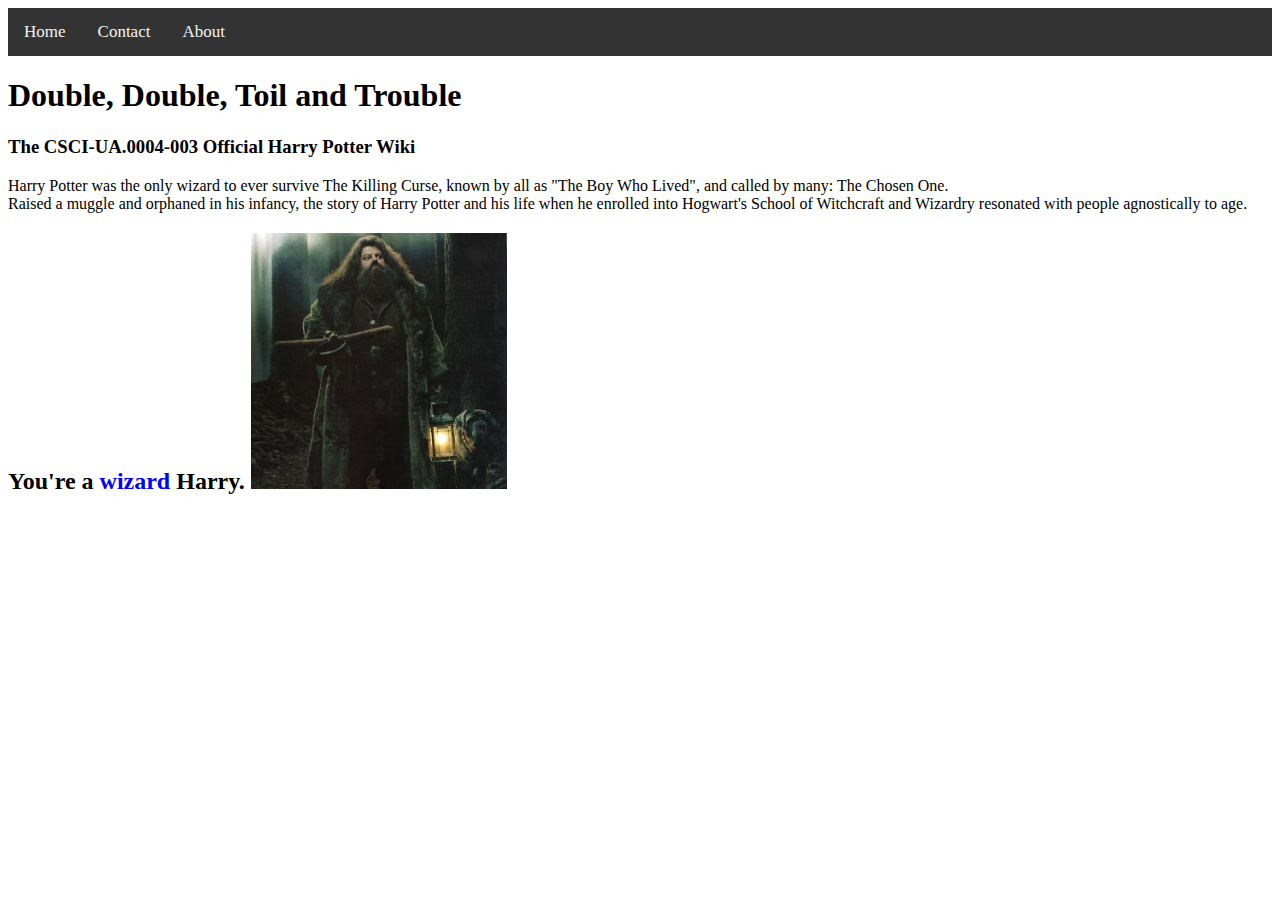
<file: index.html>
<!DOCTYPE html>
<html lang="en">
<head>
	<meta charset="utf-8">
	<title>Harry Potter Wiki: Home</title>
	<link rel="stylesheet" type="text/css" href="style.css">
</head>
<body>
	<div class="topnav">
  		<a class="#active" href="index.html">Home</a>
  		<a href="contact.html">Contact</a>
  		<a href="about.html">About</a>
	</div>
	<header>
    	<h1>Double, Double, Toil and Trouble</h1>
    	<h3>The CSCI-UA.0004-003 Official Harry Potter Wiki</h3>
    	<p>
    		Harry Potter was the only wizard to ever survive The Killing Curse, known by all as "The Boy Who Lived", and called by many: The Chosen One.
    		<br>
    		Raised a muggle and orphaned in his infancy, the story of Harry Potter and his life when he enrolled into Hogwart's School of Witchcraft and Wizardry resonated with people agnostically to age.
    		<br>
    	</p>
   </header>
	<main>
	   <h2>
	   	You're a <span style="color:blue">wizard</span> Harry.
	   	<img src="assets/img/rubeus.jpg" alt="Rubeus Hagrid, Keeper of Keys and Grounds Of Hogwarts" height="256" width="256">
	   	</h2>
	</main>
	</body>
</html>
</file>
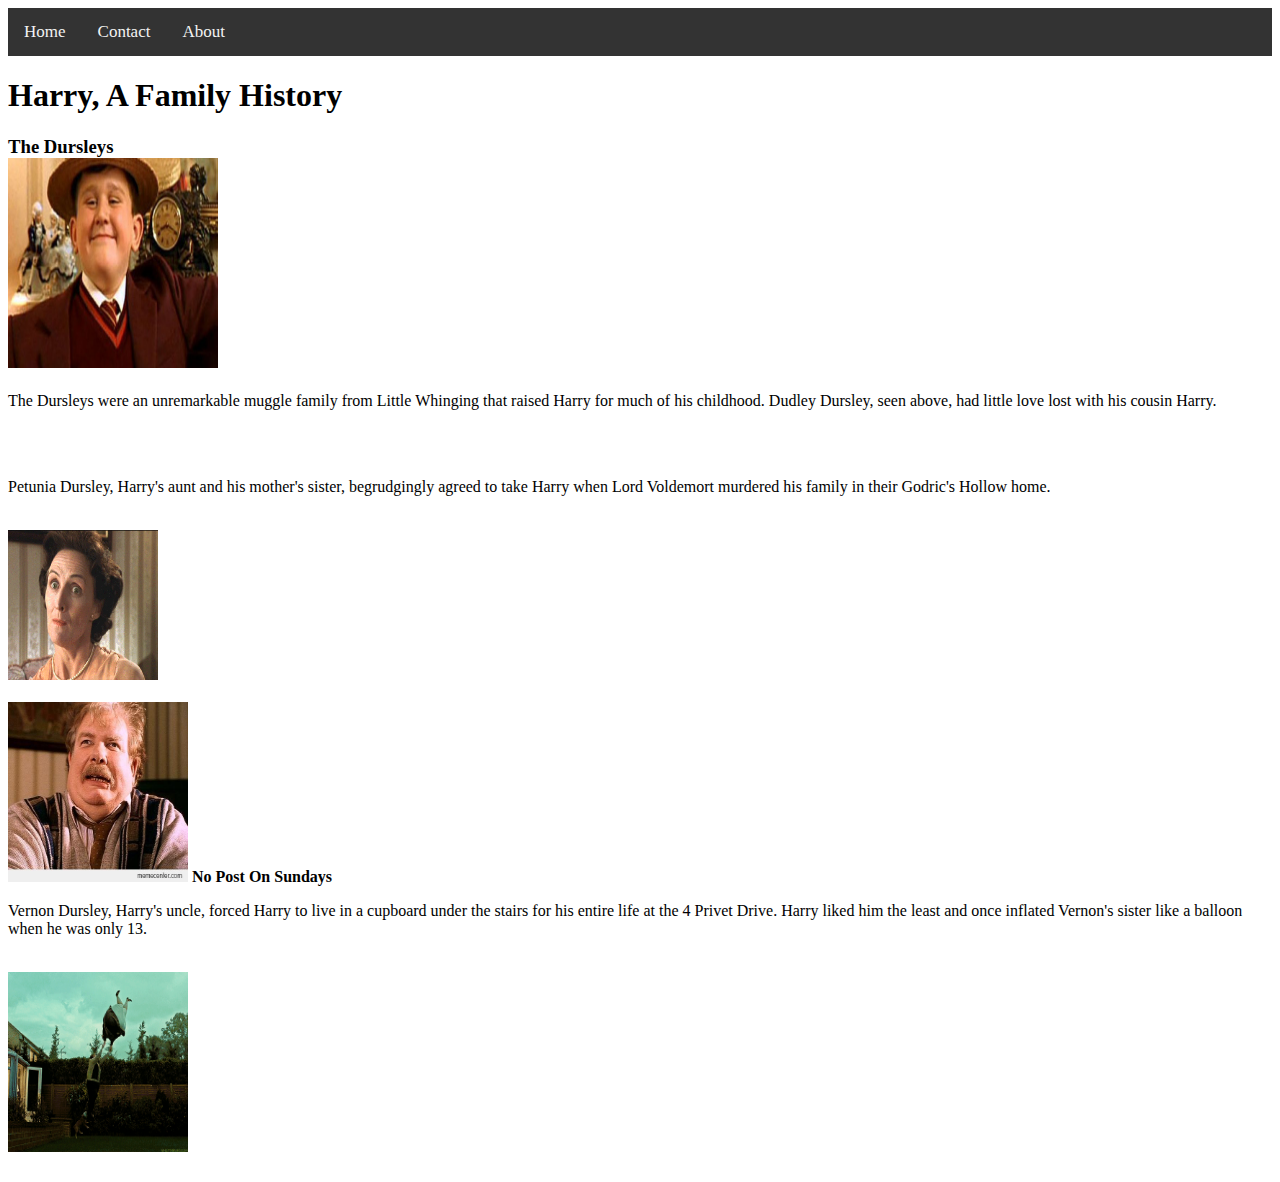
<file: about.html>
<!DOCTYPE html>
<html lang="en">
<head>
	<meta charset="utf-8">
	<title>Harry Potter Wiki: About</title>
	<link rel="stylesheet" type="text/css" href="style.css">
</head>
<body>
	<div class="topnav">
  		<a href="index.html">Home</a>
  		<a href="contact.html">Contact</a>
  		<a class="#active" href="about.html">About</a>
	</div>
	<header>
    	<h1>Harry, A Family History</h1>
   </header>
	<main>
	   <h3>
	   		The Dursleys
	   		<br>
	   		<img src="assets/img/dudley.jpg" alt="Dumpy Dudley Dursley" height="210" width="210">
	   	</h3>
	   		<div class="aboutDesc">
	   			<p> 
	   				The Dursleys were an unremarkable muggle family from Little Whinging that raised Harry for much of his childhood. Dudley Dursley, seen above, had little 	love lost with his cousin Harry. 
	   			</p>
	   			<br>
	   			<br>
	   			<p>
	   				Petunia Dursley, Harry's aunt and his mother's sister, begrudgingly agreed to take Harry when Lord Voldemort murdered his family in their Godric's Hollow home.
	   			</p>
	   			<br>
	   			<img src="assets/img/petunia.png" alt="Petunia, the evil aunt" height="150" width="150">
	   			<br>
	   			<br>
	   			<img src="assets/img/vernon.jpg" alt="Not one, bloody letter" height="180" width="180">
	   			<span style="font-weight: bold;">No Post On Sundays</span>
	   			<br>
	   			<p>
	   				Vernon Dursley, Harry's uncle, forced Harry to live in a cupboard under the stairs for his entire life at the 4 Privet Drive. Harry liked him the least and once inflated Vernon's sister like a balloon when he was only 13.
	   			</p>
	   			<br>
	   			<img src="assets/img/marge.gif" alt="If there's something wrong with the bitch, there's something wrong with the pup." height="180" width="180">
	   			<br>
	   			<br>
	   		</div>
	</main>
	</body>
</html>
</file>
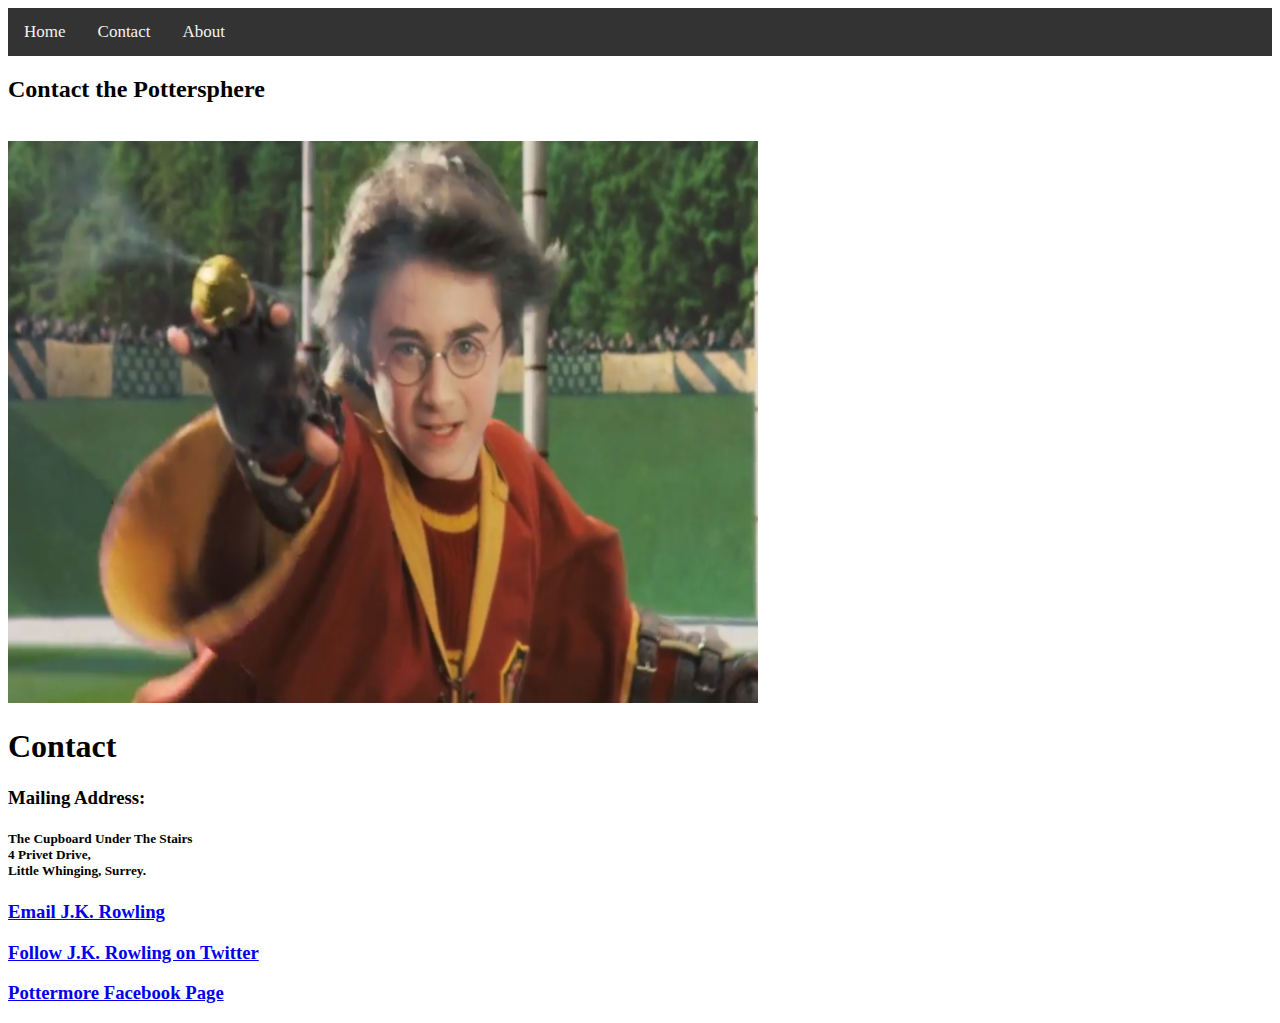
<file: contact.html>
<!DOCTYPE html>
<html lang="en">
<head>
	<meta charset="utf-8">
	<title>Harry Potter Wiki: Contact</title>
	<link rel="stylesheet" type="text/css" href="style.css">
</head>
<body>
	<div class="topnav">
  		<a href="index.html">Home</a>
  		<a class="#active" href="contact.html">Contact</a>
  		<a href="about.html">About</a>
	</div>
	<header>
    	<h2>Contact the Pottersphere</h2>
    	<br>
    	<img src="assets/img/seeker.png" alt="Harry James Potter" height="562" width="750">
   </header>
	<main>
	   <h1>Contact</h1>
    	<h3>Mailing Address:</h3>
    	<h5>
    		The Cupboard Under The Stairs
    		<br>4 Privet Drive, 
    		<br>Little Whinging, Surrey.
    	</h5>
    	<h3><a href = "mailto:info@jkrowling.com?subject=NotSlytherin&body=NotSlytherin">Email J.K. Rowling</a></h3>
    	<h3>
    		<a href="https://twitter.com/jk_rowling?lang=en">Follow J.K. Rowling on Twitter</a>
    	</h3>
    	<h3>
    		<a href="https://www.facebook.com/pottermore/">Pottermore Facebook Page</a>
    	</h3>
	</main>
	</body>
</html>
</file>
<file: style.css>
/* nav styling source: https://www.w3schools.com/howto/howto_js_topnav.asp; */

/* Add a black background color to the top navigation */
.topnav {
  background-color: #333;
  overflow: hidden;
}

/* Style the links inside the navigation bar */
.topnav a {
  float: left;
  color: #f2f2f2;
  text-align: center;
  padding: 14px 16px;
  text-decoration: none;
  font-size: 17px;
}

/* Change the color of links on hover */
.topnav a:hover {
  background-color: #ddd;
  color: black;
}

/* Add a color to the active/current link */
.topnav a.active {
  background-color: #4CAF50;
  color: white;
}
</file>
